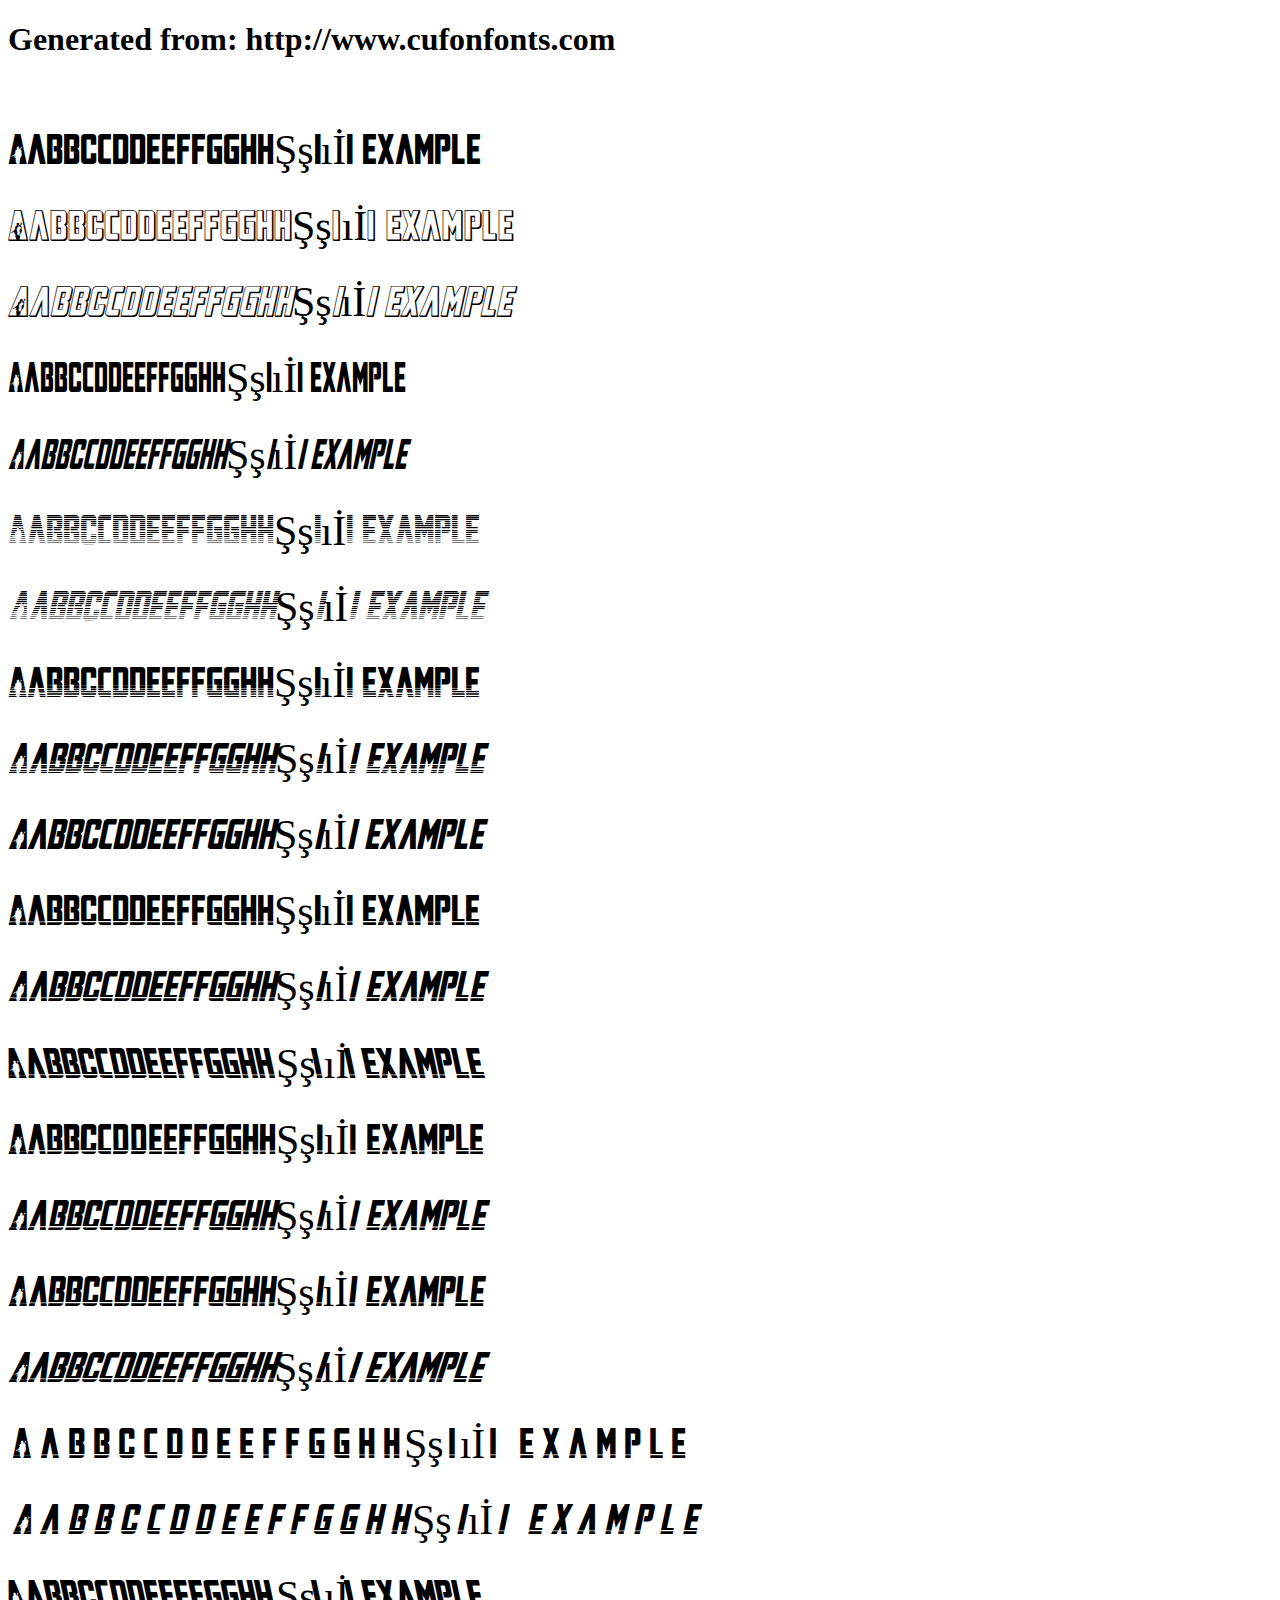
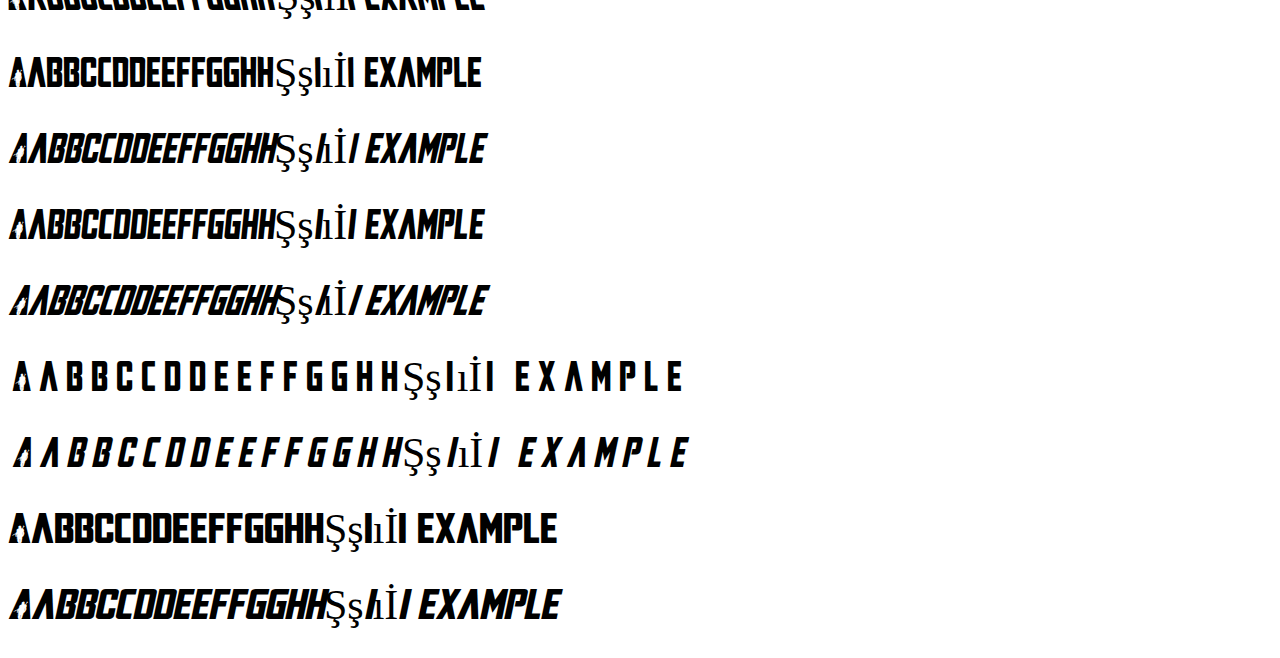
<file: mandalore-cufonfonts-webfont/example.html>
<!DOCTYPE html>
<html xmlns="http://www.w3.org/1999/xhtml">
<head>
    <meta http-equiv="Content-Type" content="text/html; charset=utf-8"/>
    <link rel="stylesheet" type="text/css"
          href="style.css"/>
</head>

<body>

<h1>Generated from: http://www.cufonfonts.com</h1><br/>
<h1 style="font-family:'Mandalore Regular';font-weight:normal;font-size:42px">AaBbCcDdEeFfGgHhŞşIıİi Example</h1>
<h1 style="font-family:'Mandalore 3D Regular';font-weight:normal;font-size:42px">AaBbCcDdEeFfGgHhŞşIıİi Example</h1>
<h1 style="font-family:'Mandalore 3D Italic Regular';font-weight:normal;font-size:42px">AaBbCcDdEeFfGgHhŞşIıİi Example</h1>
<h1 style="font-family:'Mandalore Condensed Regular';font-weight:normal;font-size:42px">AaBbCcDdEeFfGgHhŞşIıİi Example</h1>
<h1 style="font-family:'Mandalore Condensed Italic Regular';font-weight:normal;font-size:42px">AaBbCcDdEeFfGgHhŞşIıİi Example</h1>
<h1 style="font-family:'Mandalore Gradient Regular';font-weight:normal;font-size:42px">AaBbCcDdEeFfGgHhŞşIıİi Example</h1>
<h1 style="font-family:'Mandalore Gradient Italic Regular';font-weight:normal;font-size:42px">AaBbCcDdEeFfGgHhŞşIıİi Example</h1>
<h1 style="font-family:'Mandalore Halftone Regular';font-weight:normal;font-size:42px">AaBbCcDdEeFfGgHhŞşIıİi Example</h1>
<h1 style="font-family:'Mandalore Halftone Italic Regular';font-weight:normal;font-size:42px">AaBbCcDdEeFfGgHhŞşIıİi Example</h1>
<h1 style="font-family:'Mandalore Italic Regular';font-weight:normal;font-size:42px">AaBbCcDdEeFfGgHhŞşIıİi Example</h1>
<h1 style="font-family:'Mandalore Laser Regular';font-weight:normal;font-size:42px">AaBbCcDdEeFfGgHhŞşIıİi Example</h1>
<h1 style="font-family:'Mandalore Laser Italic Regular';font-weight:normal;font-size:42px">AaBbCcDdEeFfGgHhŞşIıİi Example</h1>
<h1 style="font-family:'Mandalore Laser Leftalic Regular';font-weight:normal;font-size:42px">AaBbCcDdEeFfGgHhŞşIıİi Example</h1>
<h1 style="font-family:'Mandalore Laser Rough Regular';font-weight:normal;font-size:42px">AaBbCcDdEeFfGgHhŞşIıİi Example</h1>
<h1 style="font-family:'Mandalore Laser Rough Italic Regular';font-weight:normal;font-size:42px">AaBbCcDdEeFfGgHhŞşIıİi Example</h1>
<h1 style="font-family:'Mandalore Laser Semi-Italic Regular';font-weight:normal;font-size:42px">AaBbCcDdEeFfGgHhŞşIıİi Example</h1>
<h1 style="font-family:'Mandalore Laser Super-Italic Regular';font-weight:normal;font-size:42px">AaBbCcDdEeFfGgHhŞşIıİi Example</h1>
<h1 style="font-family:'Mandalore Laser Title Regular';font-weight:normal;font-size:42px">AaBbCcDdEeFfGgHhŞşIıİi Example</h1>
<h1 style="font-family:'Mandalore Laser Title Italic Regular';font-weight:normal;font-size:42px">AaBbCcDdEeFfGgHhŞşIıİi Example</h1>
<h1 style="font-family:'Mandalore Leftalic Regular';font-weight:normal;font-size:42px">AaBbCcDdEeFfGgHhŞşIıİi Example</h1>
<h1 style="font-family:'Mandalore Rough Regular';font-weight:normal;font-size:42px">AaBbCcDdEeFfGgHhŞşIıİi Example</h1>
<h1 style="font-family:'Mandalore Rough Italic Regular';font-weight:normal;font-size:42px">AaBbCcDdEeFfGgHhŞşIıİi Example</h1>
<h1 style="font-family:'Mandalore Semi-Italic Regular';font-weight:normal;font-size:42px">AaBbCcDdEeFfGgHhŞşIıİi Example</h1>
<h1 style="font-family:'Mandalore Super-Italic Regular';font-weight:normal;font-size:42px">AaBbCcDdEeFfGgHhŞşIıİi Example</h1>
<h1 style="font-family:'Mandalore Title Regular';font-weight:normal;font-size:42px">AaBbCcDdEeFfGgHhŞşIıİi Example</h1>
<h1 style="font-family:'Mandalore Title Italic Regular';font-weight:normal;font-size:42px">AaBbCcDdEeFfGgHhŞşIıİi Example</h1>
<h1 style="font-family:'Mandalore Expanded Regular';font-weight:normal;font-size:42px">AaBbCcDdEeFfGgHhŞşIıİi Example</h1>
<h1 style="font-family:'Mandalore Expanded Italic Regular';font-weight:normal;font-size:42px">AaBbCcDdEeFfGgHhŞşIıİi Example</h1>


</body>
</html>
</file>
<file: mandalore-cufonfonts-webfont/style.css>
/* #### Generated By: http://www.cufonfonts.com #### */

    @font-face {
    font-family: 'Mandalore Regular';
    font-style: normal;
    font-weight: normal;
    src: local('Mandalore Regular'), url('mandalore.woff') format('woff');
    }
    

    @font-face {
    font-family: 'Mandalore 3D Regular';
    font-style: normal;
    font-weight: normal;
    src: local('Mandalore 3D Regular'), url('mandalore3d.woff') format('woff');
    }
    

    @font-face {
    font-family: 'Mandalore 3D Italic Regular';
    font-style: normal;
    font-weight: normal;
    src: local('Mandalore 3D Italic Regular'), url('mandalore3dital.woff') format('woff');
    }
    

    @font-face {
    font-family: 'Mandalore Condensed Regular';
    font-style: normal;
    font-weight: normal;
    src: local('Mandalore Condensed Regular'), url('mandalorecond.woff') format('woff');
    }
    

    @font-face {
    font-family: 'Mandalore Condensed Italic Regular';
    font-style: normal;
    font-weight: normal;
    src: local('Mandalore Condensed Italic Regular'), url('mandalorecondital.woff') format('woff');
    }
    

    @font-face {
    font-family: 'Mandalore Gradient Regular';
    font-style: normal;
    font-weight: normal;
    src: local('Mandalore Gradient Regular'), url('mandaloregrad.woff') format('woff');
    }
    

    @font-face {
    font-family: 'Mandalore Gradient Italic Regular';
    font-style: normal;
    font-weight: normal;
    src: local('Mandalore Gradient Italic Regular'), url('mandaloregradital.woff') format('woff');
    }
    

    @font-face {
    font-family: 'Mandalore Halftone Regular';
    font-style: normal;
    font-weight: normal;
    src: local('Mandalore Halftone Regular'), url('mandalorehalf.woff') format('woff');
    }
    

    @font-face {
    font-family: 'Mandalore Halftone Italic Regular';
    font-style: normal;
    font-weight: normal;
    src: local('Mandalore Halftone Italic Regular'), url('mandalorehalfital.woff') format('woff');
    }
    

    @font-face {
    font-family: 'Mandalore Italic Regular';
    font-style: normal;
    font-weight: normal;
    src: local('Mandalore Italic Regular'), url('mandaloreital.woff') format('woff');
    }
    

    @font-face {
    font-family: 'Mandalore Laser Regular';
    font-style: normal;
    font-weight: normal;
    src: local('Mandalore Laser Regular'), url('mandalorelaser.woff') format('woff');
    }
    

    @font-face {
    font-family: 'Mandalore Laser Italic Regular';
    font-style: normal;
    font-weight: normal;
    src: local('Mandalore Laser Italic Regular'), url('mandalorelaserital.woff') format('woff');
    }
    

    @font-face {
    font-family: 'Mandalore Laser Leftalic Regular';
    font-style: normal;
    font-weight: normal;
    src: local('Mandalore Laser Leftalic Regular'), url('mandalorelaserleft.woff') format('woff');
    }
    

    @font-face {
    font-family: 'Mandalore Laser Rough Regular';
    font-style: normal;
    font-weight: normal;
    src: local('Mandalore Laser Rough Regular'), url('mandalorelaserrough.woff') format('woff');
    }
    

    @font-face {
    font-family: 'Mandalore Laser Rough Italic Regular';
    font-style: normal;
    font-weight: normal;
    src: local('Mandalore Laser Rough Italic Regular'), url('mandalorelaserroughital.woff') format('woff');
    }
    

    @font-face {
    font-family: 'Mandalore Laser Semi-Italic Regular';
    font-style: normal;
    font-weight: normal;
    src: local('Mandalore Laser Semi-Italic Regular'), url('mandalorelasersemital.woff') format('woff');
    }
    

    @font-face {
    font-family: 'Mandalore Laser Super-Italic Regular';
    font-style: normal;
    font-weight: normal;
    src: local('Mandalore Laser Super-Italic Regular'), url('mandalorelasersuperital.woff') format('woff');
    }
    

    @font-face {
    font-family: 'Mandalore Laser Title Regular';
    font-style: normal;
    font-weight: normal;
    src: local('Mandalore Laser Title Regular'), url('mandalorelasertitle.woff') format('woff');
    }
    

    @font-face {
    font-family: 'Mandalore Laser Title Italic Regular';
    font-style: normal;
    font-weight: normal;
    src: local('Mandalore Laser Title Italic Regular'), url('mandalorelasertitleital.woff') format('woff');
    }
    

    @font-face {
    font-family: 'Mandalore Leftalic Regular';
    font-style: normal;
    font-weight: normal;
    src: local('Mandalore Leftalic Regular'), url('mandaloreleft.woff') format('woff');
    }
    

    @font-face {
    font-family: 'Mandalore Rough Regular';
    font-style: normal;
    font-weight: normal;
    src: local('Mandalore Rough Regular'), url('mandalorerough.woff') format('woff');
    }
    

    @font-face {
    font-family: 'Mandalore Rough Italic Regular';
    font-style: normal;
    font-weight: normal;
    src: local('Mandalore Rough Italic Regular'), url('mandaloreroughital.woff') format('woff');
    }
    

    @font-face {
    font-family: 'Mandalore Semi-Italic Regular';
    font-style: normal;
    font-weight: normal;
    src: local('Mandalore Semi-Italic Regular'), url('mandaloresemital.woff') format('woff');
    }
    

    @font-face {
    font-family: 'Mandalore Super-Italic Regular';
    font-style: normal;
    font-weight: normal;
    src: local('Mandalore Super-Italic Regular'), url('mandaloresuperital.woff') format('woff');
    }
    

    @font-face {
    font-family: 'Mandalore Title Regular';
    font-style: normal;
    font-weight: normal;
    src: local('Mandalore Title Regular'), url('mandaloretitle.woff') format('woff');
    }
    

    @font-face {
    font-family: 'Mandalore Title Italic Regular';
    font-style: normal;
    font-weight: normal;
    src: local('Mandalore Title Italic Regular'), url('mandaloretitleital.woff') format('woff');
    }
    

    @font-face {
    font-family: 'Mandalore Expanded Regular';
    font-style: normal;
    font-weight: normal;
    src: local('Mandalore Expanded Regular'), url('mandalorexpand.woff') format('woff');
    }
    

    @font-face {
    font-family: 'Mandalore Expanded Italic Regular';
    font-style: normal;
    font-weight: normal;
    src: local('Mandalore Expanded Italic Regular'), url('mandalorexpandital.woff') format('woff');
    }
</file>
